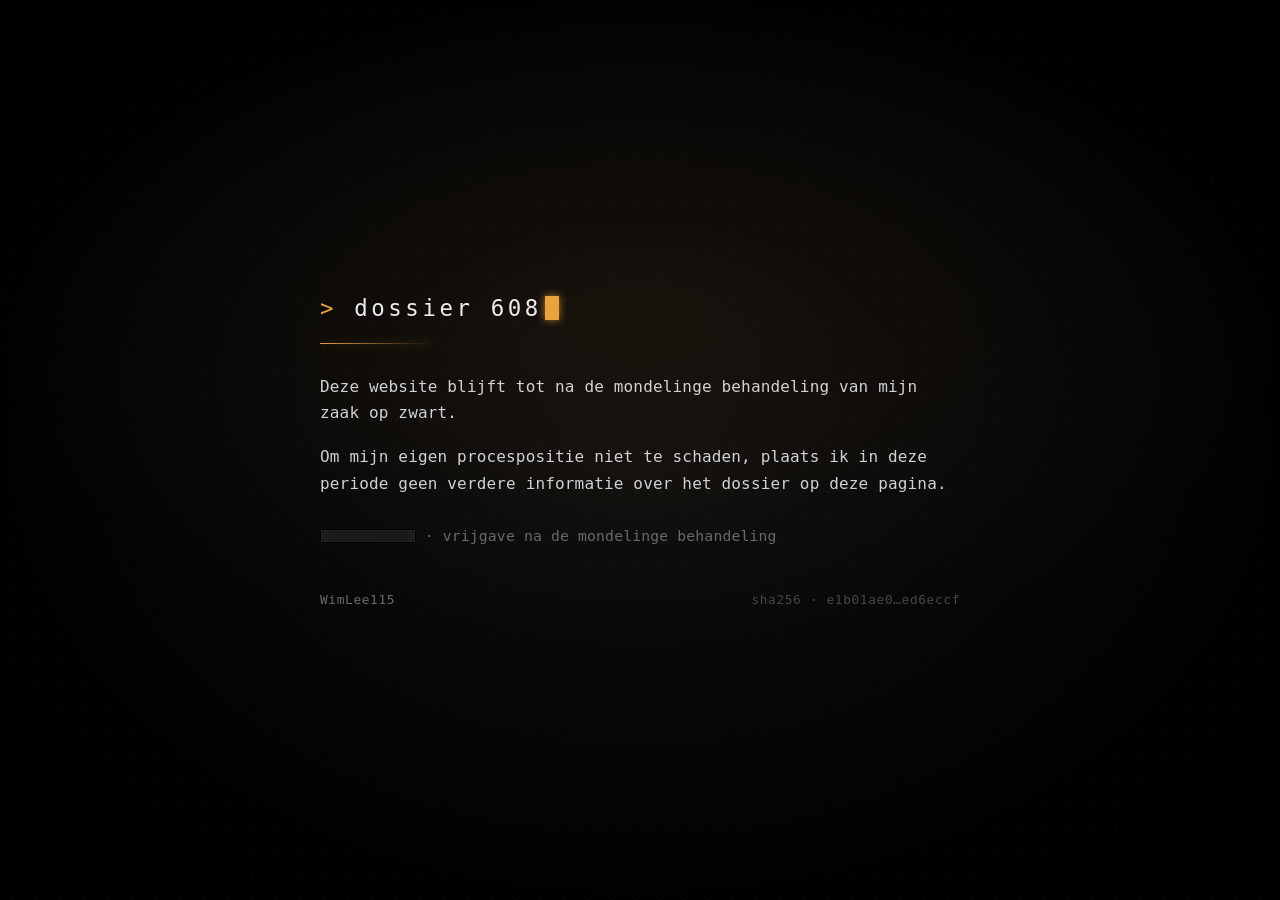
<file: index.html>
<!DOCTYPE html>
<html lang="nl" dir="ltr">
<head>
<meta charset="utf-8">
<meta name="viewport" content="width=device-width, initial-scale=1, viewport-fit=cover">

<!-- Security headers (via meta — GitHub Pages serveert geen custom headers; Cloudflare via _headers ook) -->
<meta http-equiv="Content-Security-Policy" content="default-src 'none'; style-src 'self'; script-src 'none'; img-src 'none'; font-src 'none'; connect-src 'none'; form-action 'none'; frame-ancestors 'none'; frame-src 'none'; child-src 'none'; worker-src 'none'; media-src 'none'; manifest-src 'none'; object-src 'none'; base-uri 'none'; upgrade-insecure-requests; block-all-mixed-content">
<meta http-equiv="X-Content-Type-Options" content="nosniff">
<meta http-equiv="X-Frame-Options" content="DENY">
<meta http-equiv="X-DNS-Prefetch-Control" content="off">
<meta http-equiv="X-Permitted-Cross-Domain-Policies" content="none">
<meta http-equiv="Referrer-Policy" content="no-referrer">
<meta http-equiv="Permissions-Policy" content="interest-cohort=(), camera=(), microphone=(), geolocation=(), payment=(), usb=(), accelerometer=(), gyroscope=(), magnetometer=(), bluetooth=(), midi=(), serial=(), hid=(), display-capture=(), idle-detection=(), sync-xhr=(), screen-wake-lock=(), web-share=(), xr-spatial-tracking=(), clipboard-read=(), clipboard-write=()">

<meta name="robots" content="noindex, nofollow, noarchive, nosnippet, noimageindex">
<meta name="googlebot" content="noindex, nofollow, noarchive, nosnippet, noimageindex">
<meta name="bingbot" content="noindex, nofollow, noarchive, nosnippet, noimageindex">
<title>dossier608.nl</title>

<link rel="stylesheet" href="/style.css">
</head>
<body>
<main>
  <div class="prompt-line"><span class="accent">&gt;</span> dossier&nbsp;608<span class="cursor" aria-hidden="true"></span></div>
  <div class="rule" aria-hidden="true"></div>

  <p>Deze website blijft tot na de mondelinge behandeling van mijn zaak op zwart.</p>
  <p>Om mijn eigen procespositie niet te schaden, plaats ik in deze periode geen verdere informatie over het dossier op deze pagina.</p>

  <p class="status"><span class="redacted" aria-label="geredigeerd"></span> &middot; vrijgave na de mondelinge behandeling</p>

  <div class="meta">
    <span>WimLee115</span>
    <span class="hash">sha256 &middot; e1b01ae0&hellip;ed6eccf</span>
  </div>
</main>
</body>
</html>
</file>
<file: style.css>
/* dossier608.nl — gedeelde stijl voor index.html en 404.html.
   Pure CSS, geen JavaScript (CSP: script-src 'none'). Geen externe assets
   (CSP: img-src/font-src 'none') — system-monospace + CSS-gradients.
   Pagina staat op zwart tot na de mondelinge behandeling. */

:root {
  --bg: #050505;
  --fg: #d2d2d2;
  --dim: #6a6a6a;
  --faint: #474747;
  --accent: #e8a33d;          /* CRT-amber · alternatief: #4fd6c0 (cyan) of #5cdb7a (groen) */
  --redact: #1b1b1b;
}

* { box-sizing: border-box; }

html, body {
  margin: 0;
  padding: 0;
  background: var(--bg);
  color: var(--fg);
  font-family: ui-monospace, "JetBrains Mono", "Cascadia Code", "Fira Code", "SF Mono", Menlo, Consolas, "DejaVu Sans Mono", monospace;
  -webkit-font-smoothing: antialiased;
  text-rendering: optimizeLegibility;
}

/* (1) diepte — amber-waas + vignette + scanlines, alles pure CSS-gradient */
body {
  min-height: 100vh;
  min-height: 100dvh;
  display: flex;
  align-items: center;
  justify-content: center;
  padding: 2rem;
  background:
    radial-gradient(1100px 560px at 50% 36%, color-mix(in srgb, var(--accent) 6%, transparent), transparent 60%),
    radial-gradient(ellipse at center, #0d0d0d 0%, #000 80%),
    repeating-linear-gradient(0deg, rgba(255,255,255,0.016) 0 1px, transparent 1px 3px);
}
/* fijn dot-grid bovenlaag */
body::before {
  content: "";
  position: fixed;
  inset: 0;
  background-image: radial-gradient(rgba(255,255,255,0.035) 1px, transparent 1.4px);
  background-size: 24px 24px;
  pointer-events: none;
}

main {
  position: relative;
  max-width: 40rem;
  width: 100%;
  line-height: 1.65;
  font-size: 1rem;
  letter-spacing: 0.01em;
}

/* (2 + 6) terminal-prompt + accent + knipperende cursor */
.prompt-line {
  font-size: 1.4rem;
  letter-spacing: 0.16em;
  color: #ededed;
  margin-bottom: 0.95rem;
}
.accent { color: var(--accent); }
.cursor {
  display: inline-block;
  width: 0.6em;
  height: 1.05em;
  margin-left: 0.16em;
  vertical-align: -0.16em;
  background: var(--accent);
  box-shadow: 0 0 9px color-mix(in srgb, var(--accent) 75%, transparent);
  animation: blink 1.15s steps(1) infinite;
}
@keyframes blink { 0%, 50% { opacity: 1; } 50.01%, 100% { opacity: 0; } }
@media (prefers-reduced-motion: reduce) { .cursor { animation: none; } }

/* (6) dunne gloeiende accentlijn */
.rule {
  height: 1px;
  width: 7rem;
  margin: 0 0 1.9rem;
  background: linear-gradient(90deg, var(--accent), transparent);
  box-shadow: 0 0 10px color-mix(in srgb, var(--accent) 45%, transparent);
}

p { margin: 0 0 1.1rem; }

/* (4) geredigeerde (zwartgelakte) status-balk */
.status {
  margin-top: 1.7rem;
  color: var(--dim);
  font-size: 0.92rem;
}
.redacted {
  display: inline-block;
  width: 6.5em;
  height: 0.98em;
  vertical-align: -0.14em;
  background: var(--redact);
  border: 1px solid #000;
  border-radius: 1px;
  box-shadow: inset 0 0 0 1px rgba(255,255,255,0.03);
}

/* (5) hash-signatuur + handle */
.meta {
  margin-top: 2.5rem;
  display: flex;
  justify-content: space-between;
  align-items: baseline;
  gap: 0.8rem 1.4rem;
  flex-wrap: wrap;
  color: var(--dim);
  font-size: 0.8rem;
  letter-spacing: 0.05em;
}
.meta .hash { color: var(--faint); }

@media (max-width: 480px) {
  body { padding: 1.5rem; }
  .prompt-line { font-size: 1.18rem; }
  main { font-size: 0.95rem; }
}
</file>
